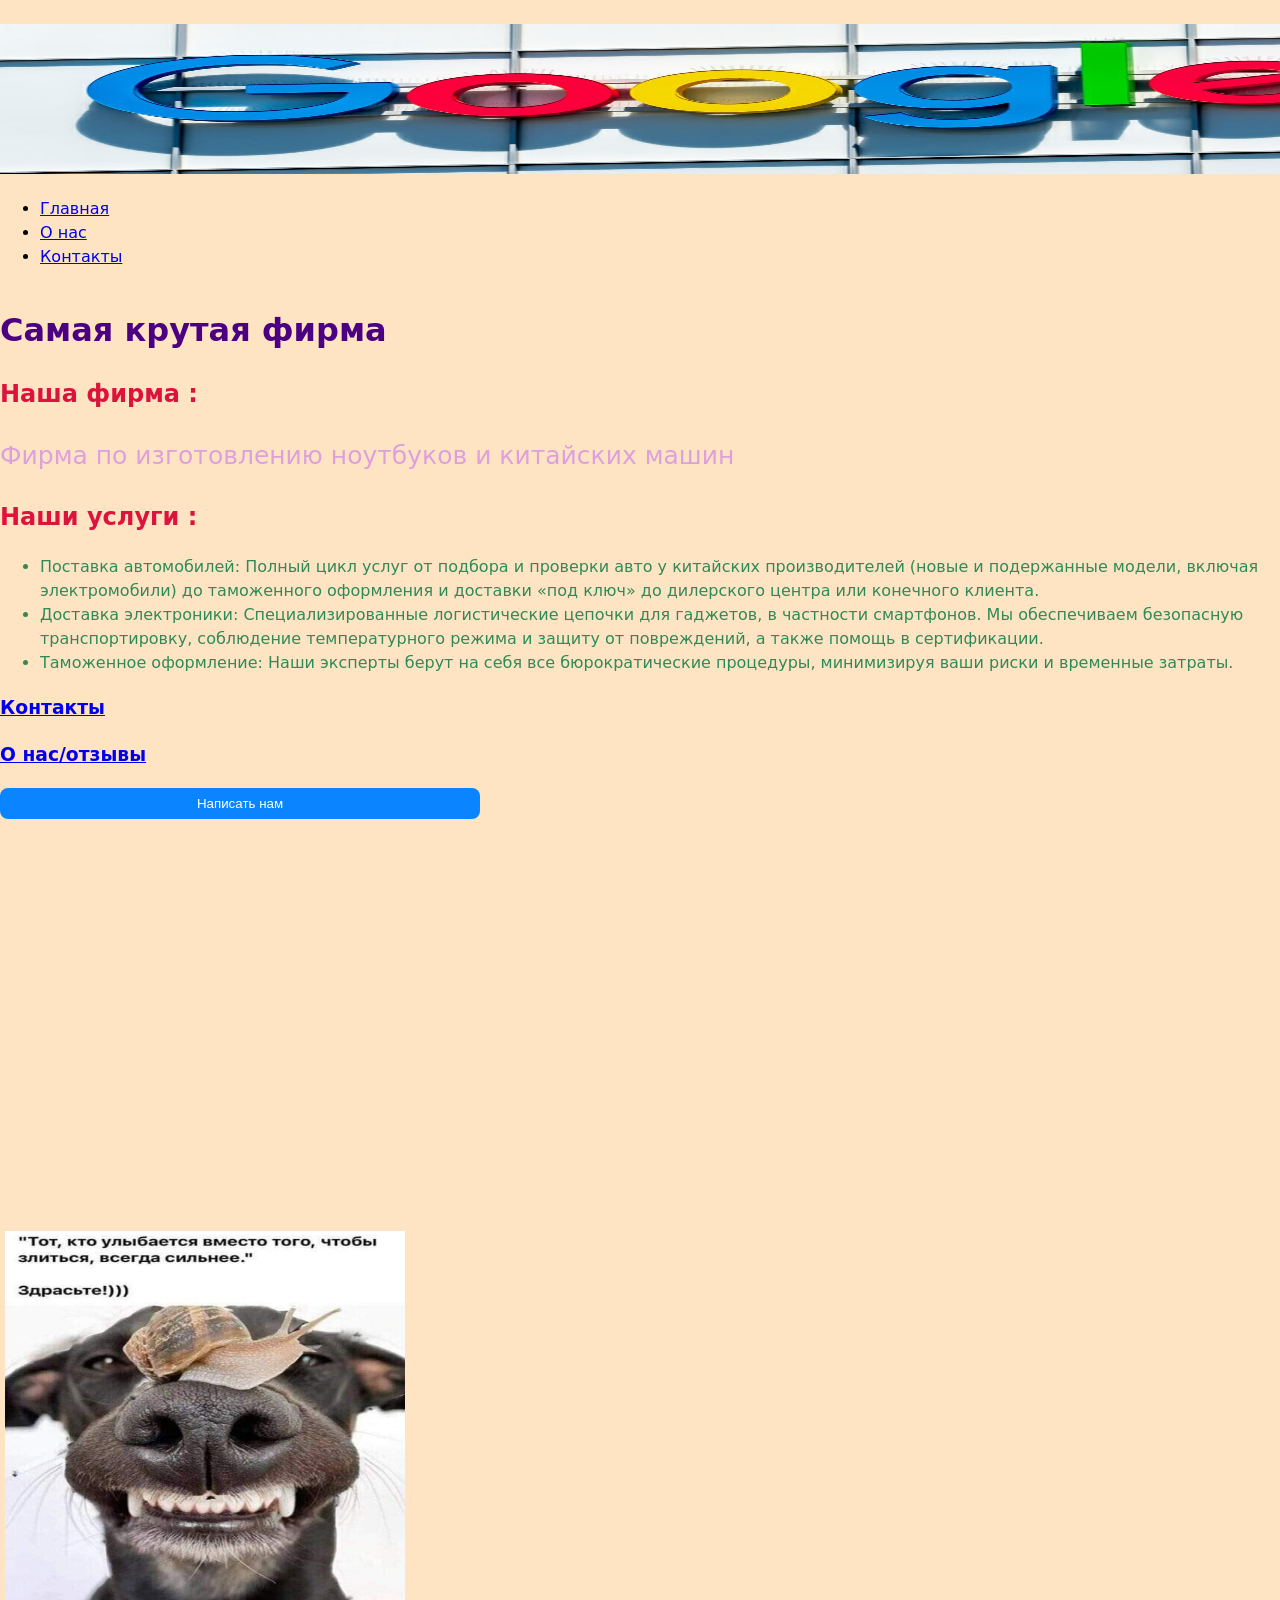
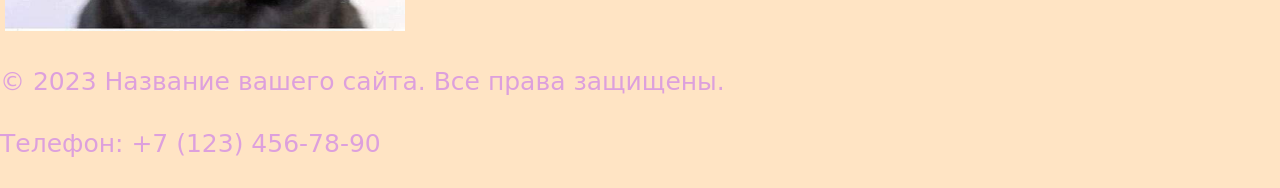
<file: src/index.html>
<!DOCTYPE html>
<html lang="ru">

<head>
    <meta charset="UTF-8">
    <meta name="viewport" content="width=device-width, initial-scale=1.0">
    <title>Главная - Название вашего сайта</title>
    <meta name="description" content="Краткое описание главной страницы вашего сайта">
    <link rel="icon" href="assets/favicon.ico" type="image/x-icon">
    <link rel="stylesheet" href="style.css">
</head>

<body>

    <header>
        <img>
        <img src="Google.jpg" alt="Проект: макет мобильного приложения" width="1420" height="150" loading="lazy"
            decoding="async">
        <nav class="head">
            <ul>
                <li><a href="index.html">Главная</a></li>
                <li><a href="about.html">О нас</a></li>
                <li><a href="contacts.html">Контакты</a></li>
            </ul>
        </nav>
        <h1>Самая крутая фирма</h1>
        <h2>Наша фирма :</h2>
        <p>Фирма по изготовлению ноутбуков и китайских машин</p>
        <h2>Наши услуги :</h2>
        <ul class="UL1">
            <li>Поставка автомобилей: Полный цикл услуг от подбора и проверки авто у китайских производителей
                (новые и подержанные модели, включая электромобили) до таможенного оформления и доставки «под ключ» до
                дилерского центра или конечного клиента.</li>
            <li>Доставка электроники: Специализированные логистические цепочки для гаджетов, в частности смартфонов. Мы
                обеспечиваем безопасную транспортировку, соблюдение температурного режима и защиту от повреждений,
                а также помощь в сертификации.</li>
            <li>Таможенное оформление: Наши эксперты берут на себя все бюрократические процедуры,
                минимизируя ваши риски и временные затраты.</li>
        </ul>

        <h3><a href="contacts.html"> Контакты </a></h3>
        <h3><a href="about.html"> О нас/отзывы </a></h3>
    </header>

    <main>
        <!-- Кнопка открытия модалки -->
        <button id="openDialog" type="button">Написать нам</button>
        <!-- Модалка с формой -->
        <dialog id="contactDialog" aria-labelledby="dialogTitle">
            <h2 id="dialogTitle">Обратная связь</h2>
            <form id="contactForm" method="dialog" novalidate>
                <label for="name">Имя</label>
                <input id="name" name="name" type="text" required minlength="2" autocomplete="given-name">
                <label for="email">E-mail</label>
                <input id="email" name="email" type="email" required autocomplete="email">
                <label for="phone">Телефон</label>
                <input id="phone" name="phone" type="tel" inputmode="tel" autocomplete="tel"
                    aria-describedby="phoneHelp" placeholder="+7 (___) ___-__-__" required
                    pattern="^\+7 \(\d{3}\) \d{3}-\d{2}-\d{2}$">
                <small id="phoneHelp">Формат: +7 (900) 000-00-00</small>
                <label for="date">Дата</label>
                <input id="date" name="date" type="date">
                <label for="topic">Тема</label>

                <select id="topic" name="topic" required>
                    <option value="">Выберите тему</option>
                    <option>Вопрос</option>
                    <option>Заказ</option>
                </select>
                <label for="message">Сообщение</label>
                <textarea id="message" name="message" rows="4" required></textarea>

                <div class="form-actions">
                    <button type="button" id="closeDialog">Закрыть</button>
                    <button type="submit">Отправить</button>
                </div>
            </form>
        </dialog>


    </main>


    <iframe width="720" height="405" src="https://rutube.ru/play/embed/8afafe77128989f1157affd90085aeb1" frameBorder="0"
        allow="clipboard-write; autoplay" allowFullScreen></iframe>

    <footer>
        <img>
        <img src="jpgdog.jpg" alt="Проект: макет мобильного приложения" width="400" height="400" loading="lazy"
            decoding="async">
        <script src="main.js"></script>
        <p>&copy; 2023 Название вашего сайта. Все права защищены.</p>
        <p>Телефон: +7 (123) 456-78-90</p>

    </footer>
</body>

</html>
</file>
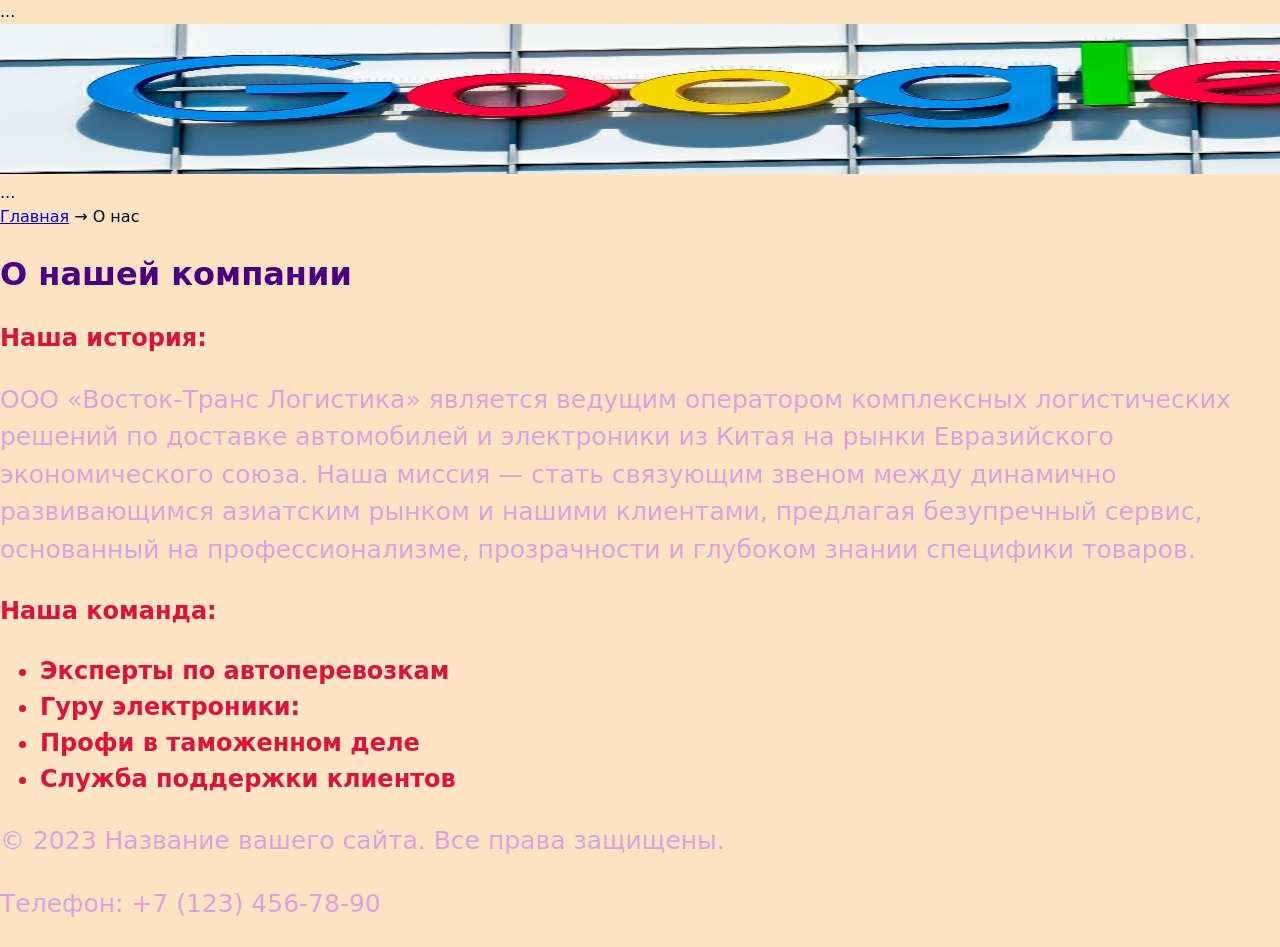
<file: src/about.html>
<!DOCTYPE html>
<html lang="ru">

<head>
    ... <!-- Скопируйте весь блок <head> из index.html -->
    <title>О нас - Название вашего сайта</title>
    <meta name="description" content="Узнайте больше о нашей компании и истории">
    <link rel="stylesheet" href="style.css">
</head>

<body>
    <img>
    <img src="Google.jpg" alt="Проект: макет мобильного приложения" width="1420" height="150" loading="lazy"
        decoding="async">
    <header>
        ... <!-- Скопируйте весь блок <header> из index.html -->
    </header>
    <main>
        <!-- Простые "хлебные крошки" -->
        <nav aria-label="Хлебные крошки">
            <a href="index.html">Главная</a> →
            <span>О нас</span>
        </nav>
        <h1>О нашей компании</h1>
        <section>
            <h2>Наша история:</h2>
            <p>ООО «Восток-Транс Логистика» является ведущим оператором комплексных логистических решений по доставке
                автомобилей
                и электроники из Китая на рынки Евразийского экономического союза. Наша миссия — стать связующим звеном
                между динамично
                развивающимся азиатским рынком и нашими клиентами, предлагая безупречный сервис, основанный на
                профессионализме,
                прозрачности и глубоком знании специфики товаров.</p>
        </section>
        <section>
            <h2>Наша команда:
                <ul>
                    <li>Эксперты по автоперевозкам</li>
                    <li>Гуру электроники:</li>
                    <li>Профи в таможенном деле</li>
                    <li>Служба поддержки клиентов</li>
                </ul>
            </h2>

        </section>
    </main>
    <footer>
        <p>&copy; 2023 Название вашего сайта. Все права защищены.</p>
        <p>Телефон: +7 (123) 456-78-90</p>

    </footer>
</body>

</html>
</file>
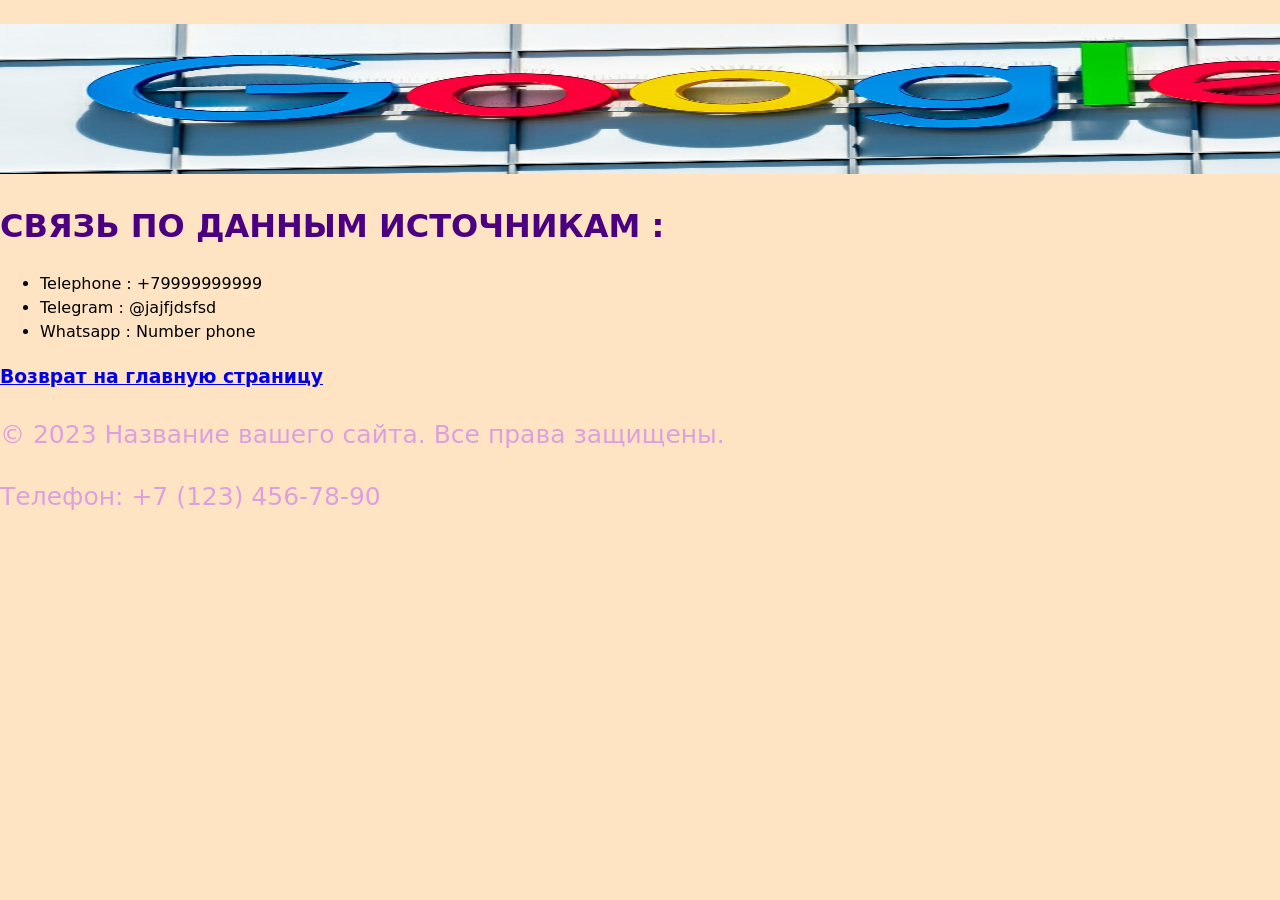
<file: src/contacts.html>
<!DOCTYPE html>
<html lang="en">

<head>
    <meta charset="UTF-8">
    <meta name="description" content="width=device-width, initial-scale=1.0">
    <title>Контакты</title>
    <link rel="stylesheet" href="style.css">
</head>

<body>
    <img>
    <img src="Google.jpg" alt="Проект: макет мобильного приложения" width="1420" height="150" loading="lazy"
        decoding="async">
    <H1>СВЯЗЬ ПО ДАННЫМ ИСТОЧНИКАМ :</H1>
    <ul>
        <li>Telephone : +79999999999</li>
        <li>Telegram : @jajfjdsfsd</li>
        <li>Whatsapp : Number phone</li>
    </ul>
    <h3><a href=index.html>Возврат на главную страницу</a></h3>

    <footer>
        <p>&copy; 2023 Название вашего сайта. Все права защищены.</p>
        <p>Телефон: +7 (123) 456-78-90</p>

    </footer>
</body>

</html>
</file>
<file: src/style.css>
dialog {
    padding: 1.25rem;
    border: none;
    border-radius: 12px;
}
.head{
    display: flex;
    position: row;
}
h1{
    color: indigo;
}
h2{
    color: crimson;
}
h3{
    color: lawngreen;
}
p{
    color: plum;
    font-size: 25px;
}
.UL1{
    color: seagreen;
}
body{
    background-color: bisque;
}

dialog::backdrop {
    background: rgba(0, 0, 0, .5);
}

.form-actions {
    display: flex;
    gap: .5rem;
    margin-top: 1rem;
}

/* БАЗА: читаемость и предсказуемость размеров */
* {
    box-sizing: border-box;
}

html,
body {
    margin: 0;
    padding: 0;
}

body {
    font-family: system-ui, -apple-system, "Segoe UI", Roboto, Arial,
        sans-serif;
    line-height: 1.5;
}

/* Формы: размеры, отступы, визуальный порядок */
label {
    display: block;
    margin: 0.5rem 0 0.25rem;
}

input,
select,
textarea,
button {
    width: 100%;
    max-width: 480px;
    padding: .5rem .75rem;
    border: 1px solid #c8c8c8;
    border-radius: 8px;
    background: #fff;
}

/* Кнопка по умолчанию */
button,
[type="submit"] {
    background: #0a84ff;
    color: #fff;
    border: none;
    cursor: pointer;
}

/* Состояния: клавиатура/мышь/ошибки */
:where(input, select, textarea, button):focus-visible {
    outline: 2px solid #0a84ff;
    outline-offset: 2px;
}

button:hover {
    filter: brightness(0.95);
}

:disabled,
[aria-disabled="true"] {
    opacity: .6;
    cursor: not-allowed;
}

/* Подсветка ошибочных полей (установите aria-invalid="true") */
[aria-invalid="true"] {
    border-color: #b00020;
}
</file>
